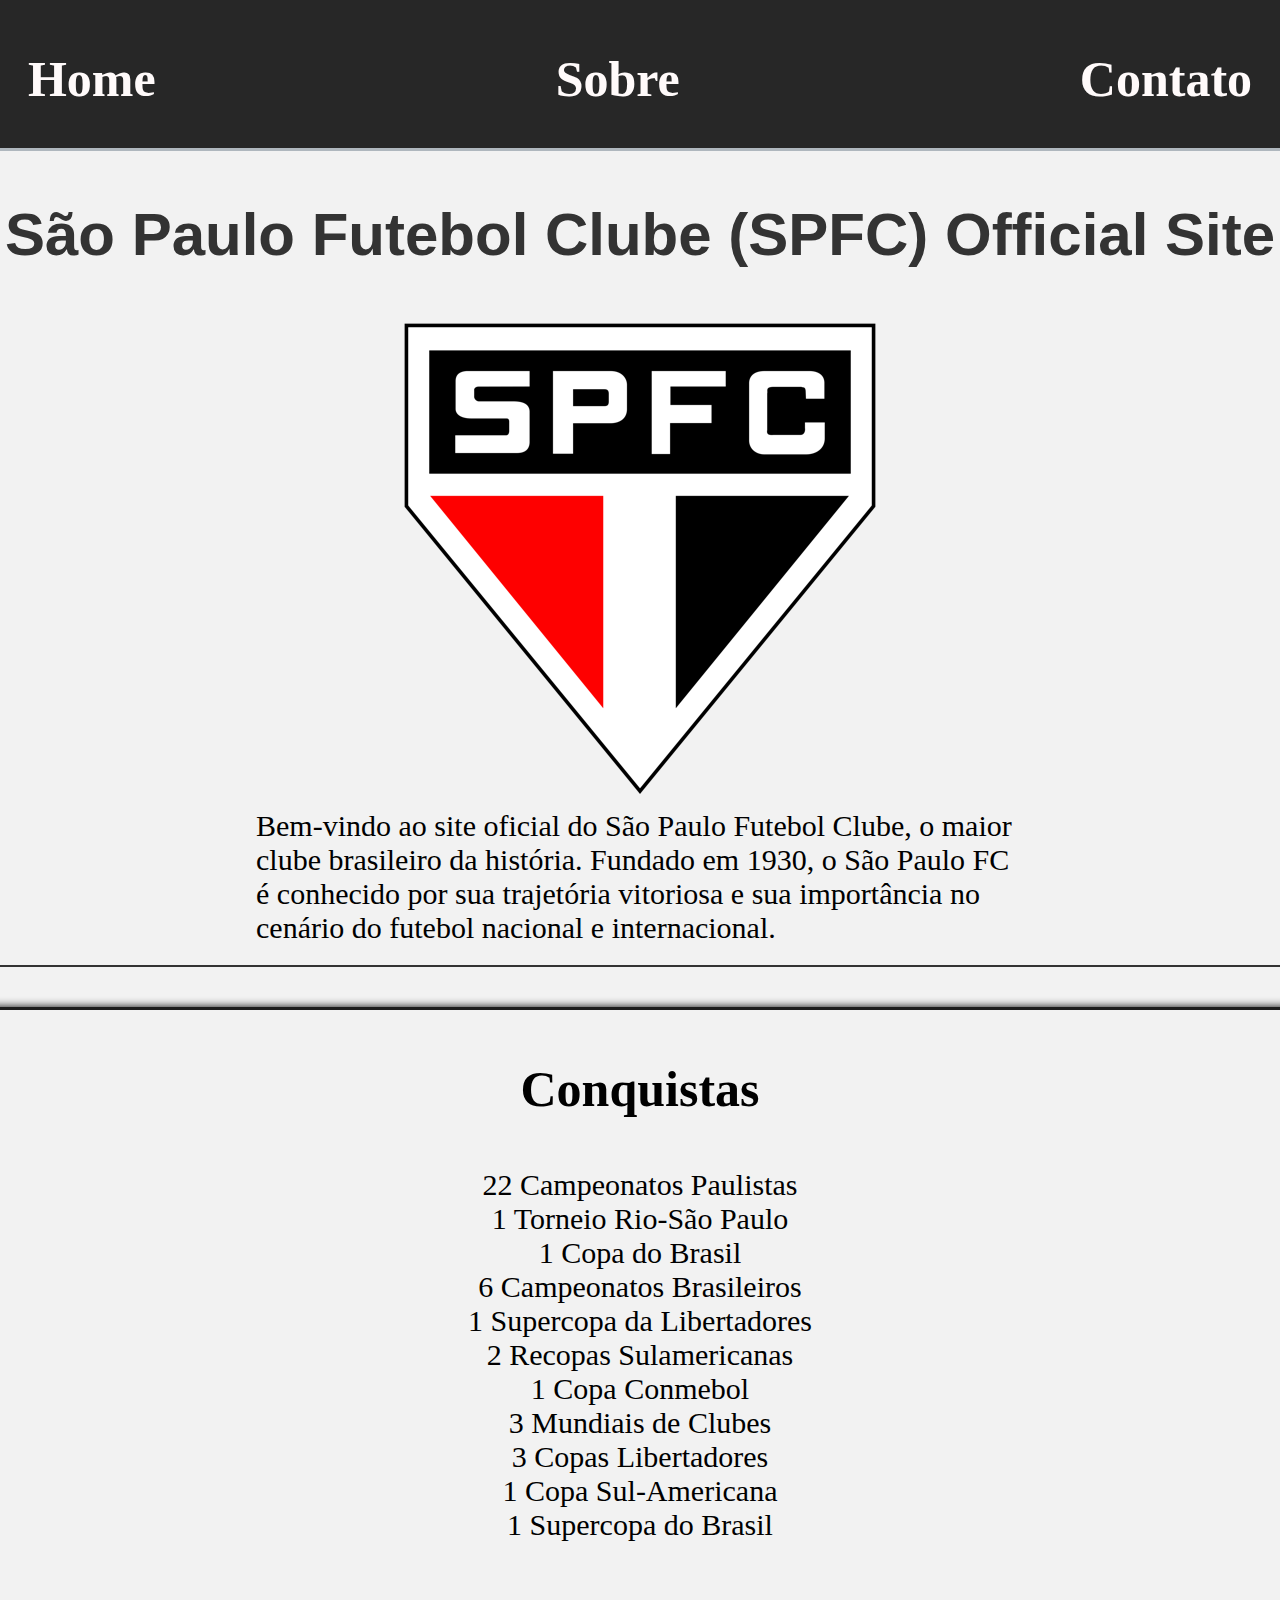
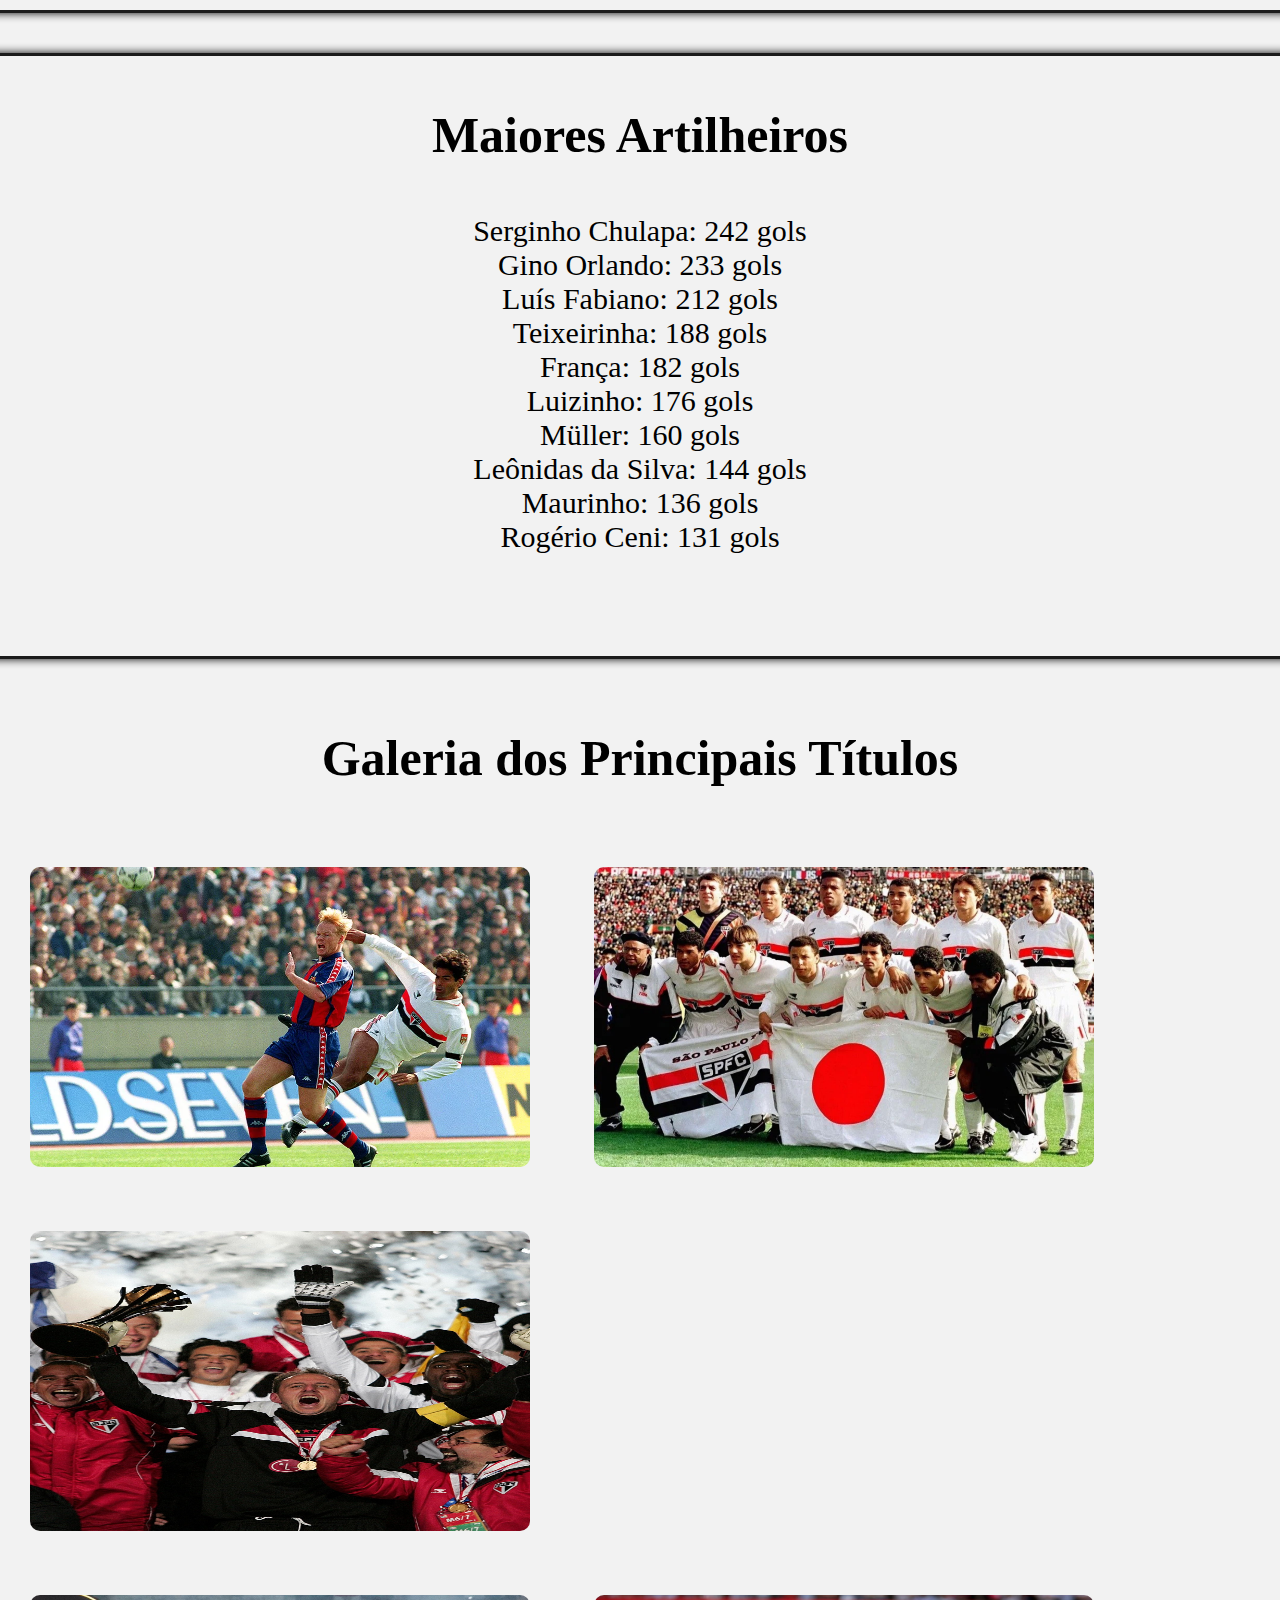
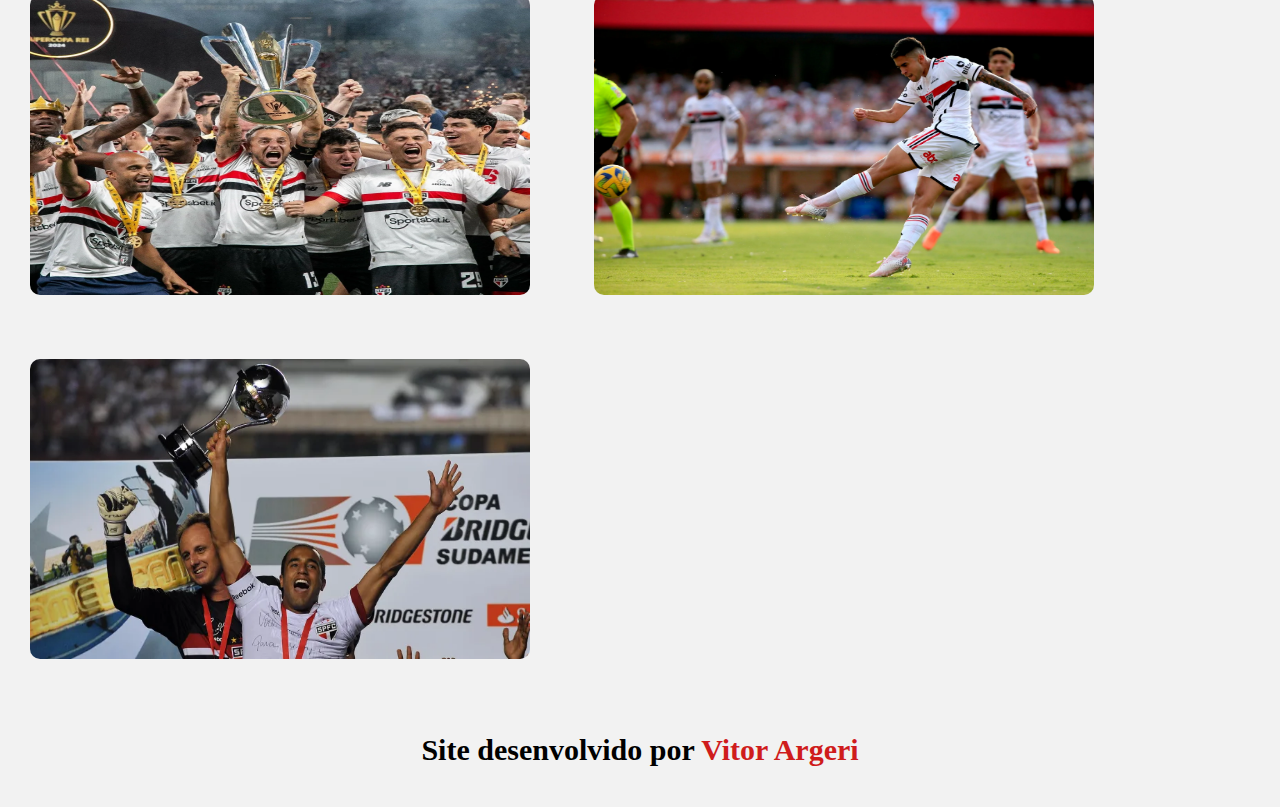
<file: index.html>
<!DOCTYPE html>
<html lang="pt-BR">
<head>
    <meta charset="UTF-8">
    <meta name="viewport" content="width=device-width, initial-scale=1.0">
    <title>São Paulo Futebol Clube</title>
    <link rel="stylesheet" href="styles.css">
</head>
<body>
    <div class="cabeçalho">
        <h2><a href="index.html">Home</a></h2>
        <h2><a href="sobre.html">Sobre</a></h2>
        <h2><a href="contato.html">Contato</a></h2>
    </div>  
    <h1>São Paulo Futebol Clube (SPFC) Official Site</h1>
    <div class="imagem">
        <img src="img/SaoPaulo.png" alt="">
    </div>
    <p>
        Bem-vindo ao site oficial do São Paulo Futebol Clube, o maior clube brasileiro da história. Fundado em 1930, o São Paulo FC é conhecido por sua trajetória vitoriosa e sua importância no cenário do futebol nacional e internacional.<br>
    </p>
    <hr>
    <div class="conquistas">
        <h3>Conquistas</h3>
        <ul>
            <li>22 Campeonatos Paulistas</li>
            <li>1 Torneio Rio-São Paulo</li>
            <li>1 Copa do Brasil</li>
            <li>6 Campeonatos Brasileiros</li>
            <li>1 Supercopa da Libertadores</li>
            <li>2 Recopas Sulamericanas</li>
            <li>1 Copa Conmebol</li>
            <li>3 Mundiais de Clubes</li>
            <li>3 Copas Libertadores</li>
            <li>1 Copa Sul-Americana</li>
            <li>1 Supercopa do Brasil</li>
        </ul>        
    </div>
    <div class="artilheiros">
        <h3>Maiores Artilheiros</h3>
        <ul>
            <li>Serginho Chulapa: 242 gols</li>
            <li>Gino Orlando: 233 gols</li>
            <li>Luís Fabiano: 212 gols</li>
            <li>Teixeirinha: 188 gols</li>
            <li>França: 182 gols</li>
            <li>Luizinho: 176 gols</li>
            <li>Müller: 160 gols</li>
            <li>Leônidas da Silva: 144 gols</li>
            <li>Maurinho: 136 gols</li>
            <li>Rogério Ceni: 131 gols</li>
        </ul>        
    </div>
    <div class="galeria">
        <h3>Galeria dos Principais Títulos</h3>
        <a href="https://www.youtube.com/watch?v=74DiE1qcOz0" target="_blank"><img src="img/rai_koeman_afp.webp" alt="Mundial 1992"></a>
        <a href="https://www.youtube.com/watch?v=fIGkdnUm5E0" target="_blank"><img src="img/sao-paulo-mundial-1993_4lve4cctwcjm16i648ock49wn.jpg" alt="Mundial 1993"></a>
        <a href="https://www.youtube.com/watch?v=bFrzWKEQwm0" target="_blank"><img src="img/sao-paulo-comemorando-o-titulo-do-campeonato-mundial-de-clubes-fifa-de-2005-comandado-pelo-capitao-rogerio-ceni-1589228417774_v2_3x4.jpg" alt="Mundial 2005"></a>
    </div>
    <div class="galeria2">
        <a href="https://www.youtube.com/watch?v=2wVExXf-rDk" target="_blank"><img src="img/20240204-200401_1993610_2871.jpg_1513202808.webp" alt="Supercopa 2024"></a>
        <a href="https://www.youtube.com/watch?v=NkzZm8lRjuk" target="_blank"><img src="img/RODRIGO_NESTOR_SAO_PAULO-scaled.webp" alt="Copa do Brasil 2023"></a>
        <a href="https://www.youtube.com/watch?v=py4JdoC1kcI" target="_blank"><img src="img/FBL-COPASUDAM-SAO-PAULO-TIGRE-8f17c4469808b4a1cca1b1a8019ba1d9.webp" alt="Sul Americana 2012"></a>
    </div>

    <div class="rodape">
        <h4>Site desenvolvido por <a href="https://github.com/VitorArgeri" target="_blank">Vitor Argeri</a></h4>
    </div>
    
</body>
</html>
</file>
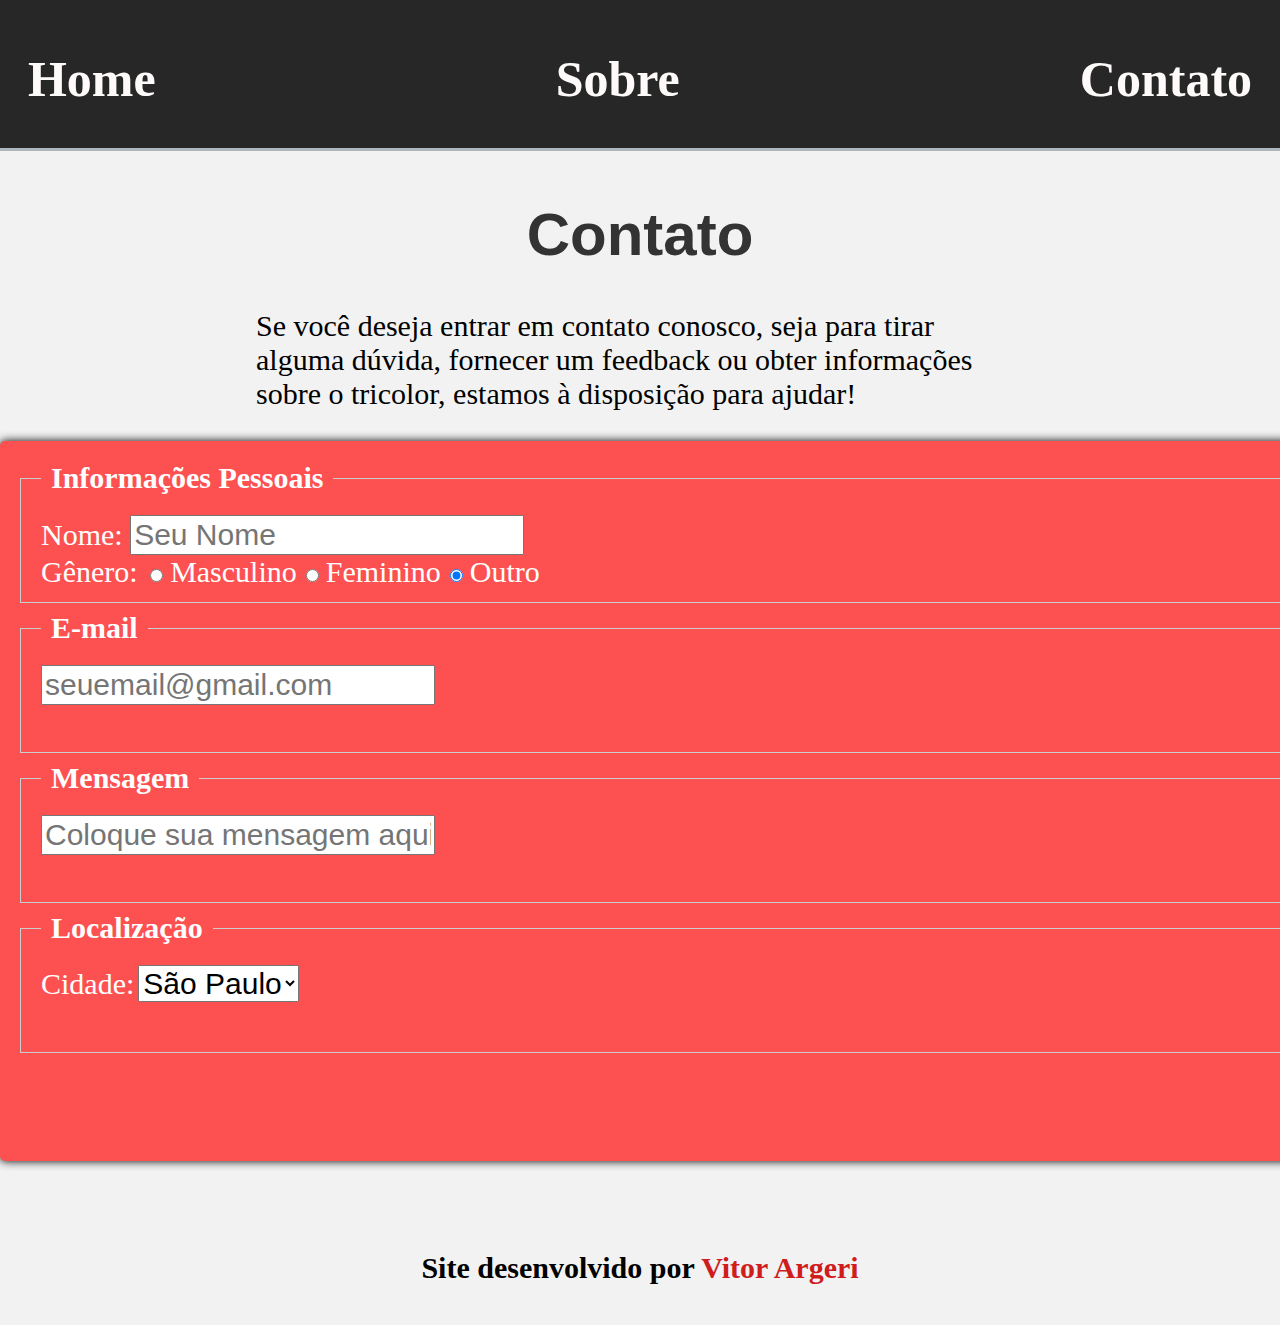
<file: contato.html>
<!DOCTYPE html>
    <html lang="pt-BR">
    <head>
        <meta charset="UTF-8">
        <meta name="viewport" content="width=device-width, initial-scale=1.0">
        <title>Contato</title>
        <link rel="stylesheet" href="styles.css">
    </head>
    <body>
        <div class="cabeçalho">
            <h2><a href="index.html">Home</a></h2>
            <h2><a href="sobre.html">Sobre</a></h2>
            <h2><a href="contato.html">Contato</a></h2>
        </div>  

        <h1>Contato</h1>

        <p>Se você deseja entrar em contato conosco, seja para tirar alguma dúvida, fornecer um feedback ou obter informações sobre o tricolor, estamos à disposição para ajudar!</p>

        <form action="/submit" method="post" enctype="multipart/form-data" autocomplete="on" novalidate accept-charset="UTF-8" target="_blank">
            
            <fieldset>
                <legend>Informações Pessoais</legend>
                <label for="name">Nome: </label>
                    <input type="text" name="nome" id="nome" placeholder="Seu Nome" required>
                    <br>
                <label for="genero">Gênero: </label>
                    <input type="radio" name="genero" id="masculino" value="masculino" checked>
                <label for="masculino">Masculino</label>
                    <input type="radio" name="genero" id="feminino" value="feminino" checked>
                <label for="feminino">Feminino</label>
                    <input type="radio" name="genero" id="outros" value="outros" checked>
                <label for="outros">Outro</label>
            </fieldset>
            
            <fieldset>
                <legend>E-mail</legend>
                <label for="e-mail"></label>
                    <input type="email" id="e-mail" name="e-mail" placeholder="seuemail@gmail.com" maxlength="100"> 
                
            </fieldset>

            <fieldset>
                <legend>Mensagem</legend>
                <label for="mensagem"></label>
                    <input type="textarea" name="mensagem" id="mensagem" placeholder="Coloque sua mensagem aqui">
                
            </fieldset>

            <fieldset>
                <legend>Localização</legend>
                <label for="cidade">Cidade:</label>
                <select name="cidade" id="cidade">
                    <option value="sao-paulo">São Paulo</option>
                    <option value="valinhos">Valinhos</option>
                    <option value="campinas">Campinas</option>
                    <option value="vinhedo">Vinhedo</option>
                    <option value="jundiao">Jundiaí</option>
                </select>
            </fieldset>

            <button type="submit">Enviar</button>

        </form>

        <div class="rodape">
            <h4>Site desenvolvido por <a href="https://github.com/VitorArgeri" target="_blank">Vitor Argeri</a></h4>
        </div>
        
    </body>
    </html>
</file>
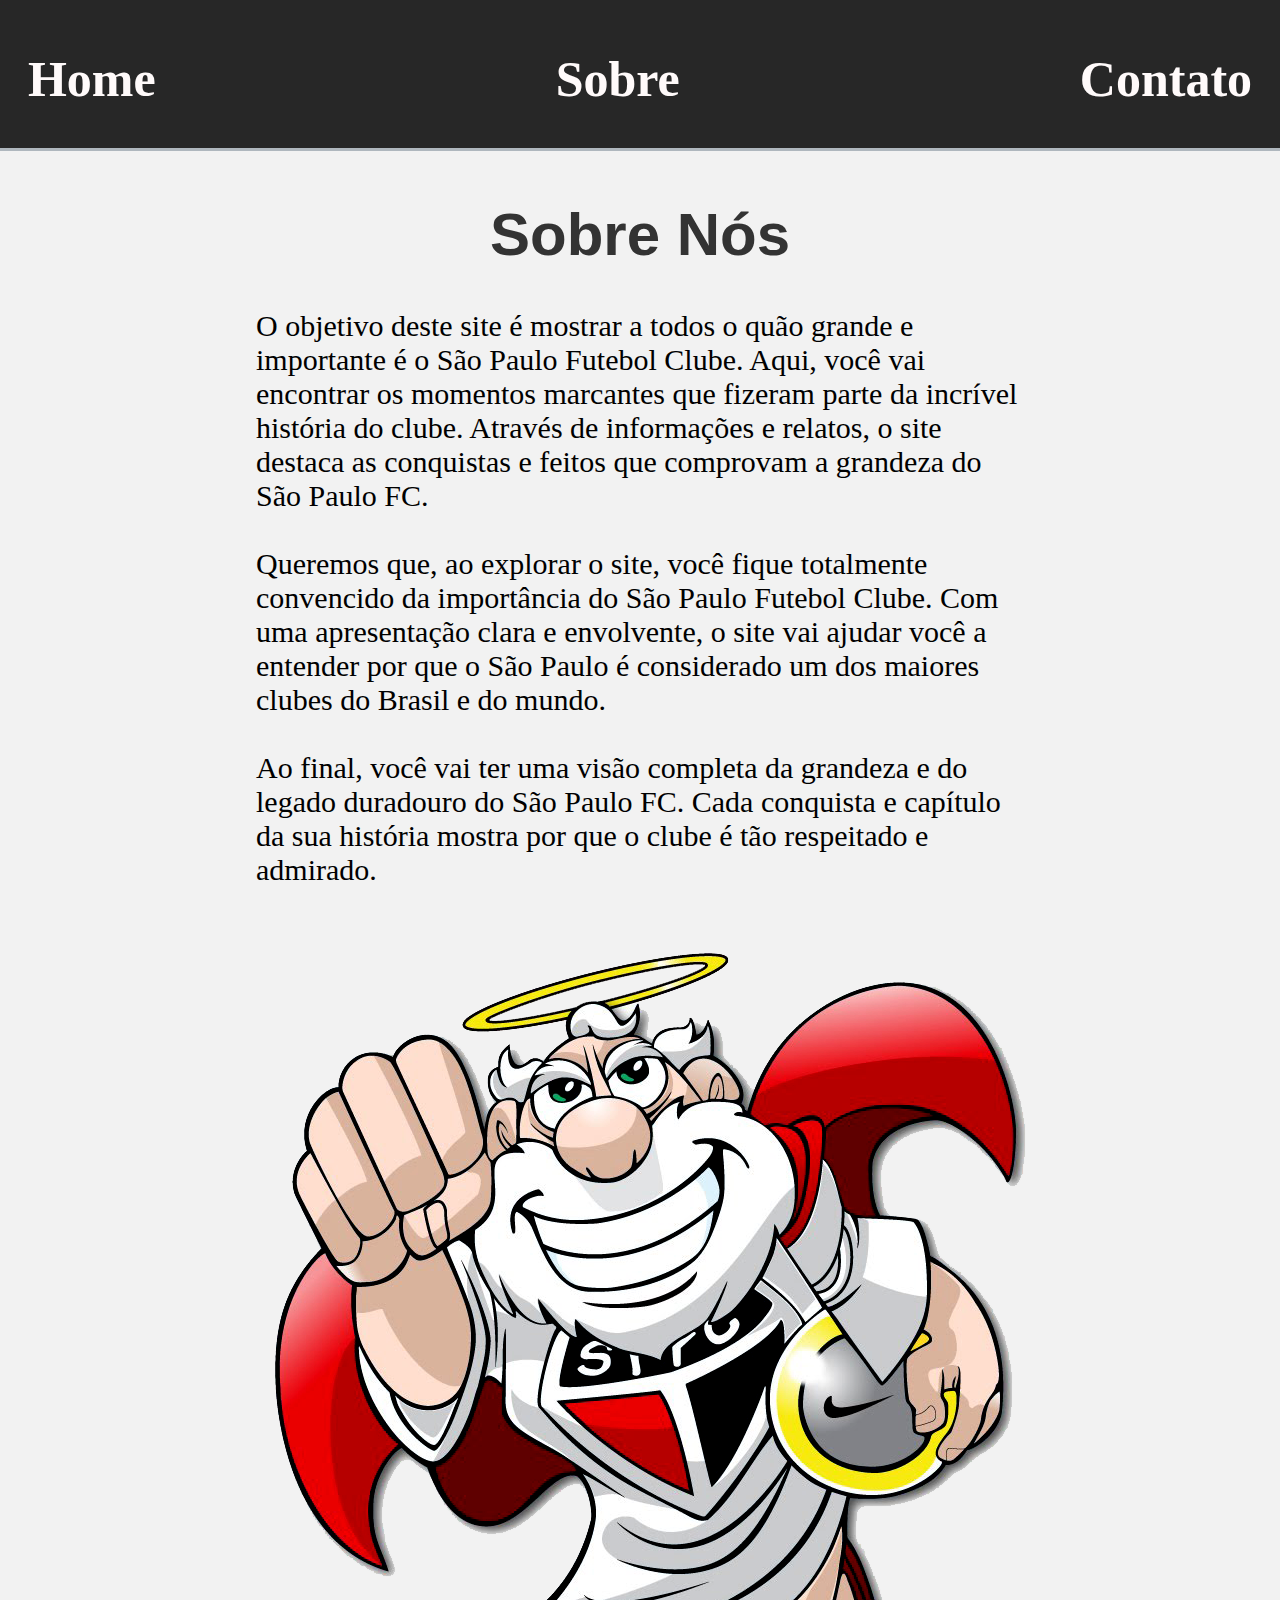
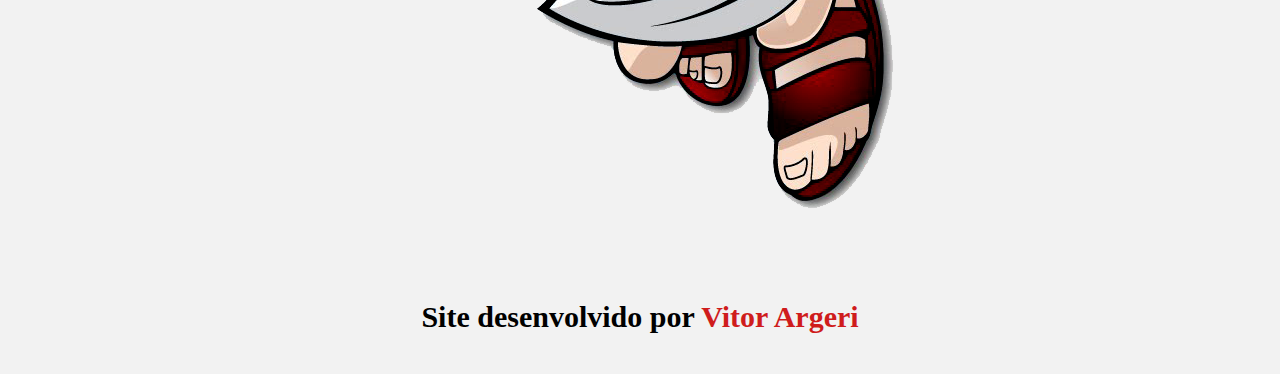
<file: sobre.html>
<!DOCTYPE html>
<html lang="pt-BR">
<head>
    <meta charset="UTF-8">
    <meta name="viewport" content="width=device-width, initial-scale=1.0">
    <title>Sobre Nós</title>
    <link rel="stylesheet" href="styles.css">
</head>
<body>
    <div class="cabeçalho">
        <h2><a href="index.html">Home</a></h2>
        <h2><a href="sobre.html">Sobre</a></h2>
        <h2><a href="contato.html">Contato</a></h2>
    </div>  
    <h1>Sobre Nós</h1>
    <p>O objetivo deste site é mostrar a todos o quão grande e importante é o São Paulo Futebol Clube. Aqui, você vai encontrar os momentos marcantes que fizeram parte da incrível história do clube. Através de informações e relatos, o site destaca as conquistas e feitos que comprovam a grandeza do São Paulo FC.<br>
        <br>    
        Queremos que, ao explorar o site, você fique totalmente convencido da importância do São Paulo Futebol Clube. Com uma apresentação clara e envolvente, o site vai ajudar você a entender por que o São Paulo é considerado um dos maiores clubes do Brasil e do mundo.<br>
        <br>
        Ao final, você vai ter uma visão completa da grandeza e do legado duradouro do São Paulo FC. Cada conquista e capítulo da sua história mostra por que o clube é tão respeitado e admirado.
    </p>
    <div class="imagem">
        <img src="img/Mascote.png" alt="">
    </div>

    <div class="rodape">
        <h4>Site desenvolvido por <a href="https://github.com/VitorArgeri" target="_blank">Vitor Argeri</a></h4>
    </div>
    
</body>
</html>
</file>
<file: styles.css>
body {
    background-color: #f2f2f2;
    margin: 0;
    display: flex;
    flex-direction: column;
    align-items: center;
}

.cabeçalho {
    width: 100%;
    height: 148px;
    background: #272727;
    border-bottom: 3px #afb7be solid;
    position: fixed; 
    top: 0; 
    z-index: 1000; 
    display: flex;
    justify-content: center;
}

.cabeçalho h2 {
    color: hsl(0, 100%, 99%);
    font-family: Judson;
    font-size: 50px;
    font-weight: 700;
    margin: 50px 200px 0;
}

a {
    text-decoration: none;
    color: inherit;
}

h2:hover {
    color: #ff2d2dbe;
}

h1 {
    font-size: 60px;
    color: #333;
    margin-top: 200px;
    display: flex;
    justify-content: center;
    font-family: 'Franklin Gothic Medium', 'Arial Narrow', Arial, sans-serif;
}

.imagem {
    display: flex;
    align-items: center;
    justify-content: center;
}

p {
    color: black;
    font-size: 30px;
    margin: 0 20%;
}

fieldset {
    margin: auto;
    height: 100px;
    box-shadow: 100px;
    border: 1px solid #ccc;
    padding: 20px;
    margin-bottom: 8px;
}

legend {
    padding: 0 10px;
    font-weight: bold;
    color: #333;
}

label, input, legend {
    font-size: 30px;
    color: #fff;
}

select {
    font-size: 30px;
}

form button {
    background-color: #cf1c1c;
    color: #fff;
    border: none;
    padding: 10px 20px;
    cursor: pointer;
    border-radius: 10px;
    font-size: 16px;
    margin-top: 20px;
    height: 60px;
    width: 100px;
    margin-left: 1400px;
}

form button:hover {
    background-color: #9701019a;
}

form {
    width: 1500px;
    margin: auto;
    background-color: #fd5151;
    padding: 20px;
    border-radius: 5px;
    box-shadow: 0 0 10px rgba(0, 0, 0, 1);
    margin-top: 30px;
    margin-bottom: 50px;
}

.conquistas, .artilheiros {
    border: 3px solid rgb(27, 27, 27);
    box-shadow: 0 0 10px rgba(0, 0, 0, 1);
    border-radius: 10px;
    width: 1500px;
    height: 600px;
    margin: 20px 0;
    transition: background-color 0.3s ease, color 0.3s ease;
}

h3 {
    font-size: 50px;
    text-align: center;
}

ul {
    list-style-type: none;
    padding: 0;
}

li {
    font-size: 30px;
    text-align: center;
}

hr {
    border: 0;
    border-top: 2px solid #333;
    margin: 20px 0;
    width: 100%;
}

.galeria img{
    width: 500px;
    height: 300px;
    border-radius: 10px;
    margin: 30px;
    transition: transform 0.3s ease, opacity 0.3s ease;
}

.galeria img:hover {
    transform: scale(1.1); 
    opacity: 0.8; 
}

.galeria2 img{
    width: 500px;
    height: 300px;
    border-radius: 10px;
    margin: 30px;
    transition: transform 0.3s ease, opacity 0.3s ease;
}

.galeria2 img:hover {
    transform: scale(1.1); 
    opacity: 0.8; 
}

.conquistas:hover, .artilheiros:hover {
    background-color: #ff2020;
    color: white;
    transition: background-color 0.2s ease, color 0.2s ease;
}

.rodape {
    display: flex;
    align-items: center;
    justify-content: center;
    font-size: 30px;
}

.rodape a {
    color: #cf1c1c;
}

.rodape a:hover {
    color: #ff2020;
    font-weight: bold;
}
</file>
